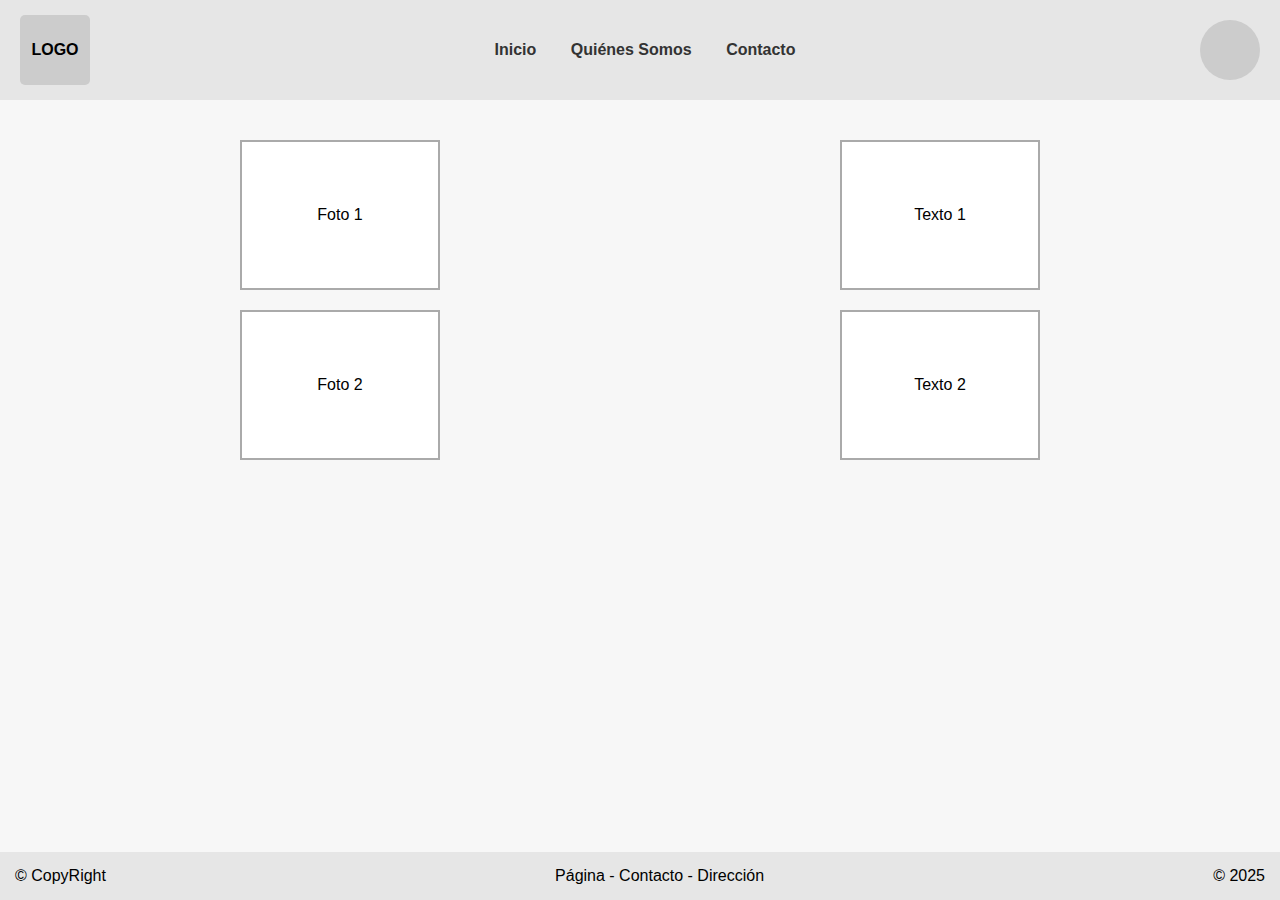
<file: pagina/index.html>
<!DOCTYPE html>
<html lang="es">
<head>
    <meta charset="UTF-8">
    <meta name="viewport" content="width=device-width, initial-scale=1.0">
    <title>Mi Página</title>
    <link rel="stylesheet" href="style.css">
</head>
<body>

    <!-- HEADER -->
    <header>
        <div class="logo">LOGO</div>

        <nav>
            <a href="#">Inicio</a>
            <a href="#">Quiénes Somos</a>
            <a href="#">Contacto</a>
        </nav>

        <div class="perfil"></div>
    </header>

    <!-- CONTENIDO -->
    <main>
        <div class="columna">
            <div class="foto">Foto 1</div>
            <div class="foto">Foto 2</div>
        </div>

        <div class="columna">
            <div class="texto">Texto 1</div>
            <div class="texto">Texto 2</div>
        </div>
    </main>

    <!-- FOOTER -->
    <footer>
        <span>© CopyRight</span>
        <span>Página - Contacto - Dirección</span>
        <span>© 2025</span>
    </footer>

    <script src="script.js"></script>
</body>
</html>
</file>
<file: pagina/style.css>
* {
    margin: 0;
    padding: 0;
    box-sizing: border-box;
    font-family: Arial, sans-serif;
}

body {
    background: #f7f7f7;
}

/* HEADER */
header {
    width: 100%;
    padding: 15px 20px;
    background: #e6e6e6;
    display: flex;
    justify-content: space-between;
    align-items: center;
}

.logo {
    width: 70px;
    height: 70px;
    background: #ccc;
    display: flex;
    justify-content: center;
    align-items: center;
    border-radius: 5px;
    font-weight: bold;
}

nav a {
    margin: 0 15px;
    text-decoration: none;
    font-weight: bold;
    color: #333;
}

.perfil {
    width: 60px;
    height: 60px;
    background: #ccc;
    border-radius: 50%;
}

/* CONTENIDO */
main {
    display: flex;
    justify-content: space-around;
    padding: 40px;
}

.columna {
    display: flex;
    flex-direction: column;
    gap: 20px;
}

.foto, .texto {
    width: 200px;
    height: 150px;
    background: white;
    border: 2px solid #aaa;
    display: flex;
    justify-content: center;
    align-items: center;
}

/* FOOTER */
footer {
    width: 100%;
    background: #e6e6e6;
    padding: 15px;
    display: flex;
    justify-content: space-between;
}
html, body {
    height: 100%;
}

body {
    display: flex;
    flex-direction: column;
    background: #f7f7f7;
}

main {
    flex: 1;
}
</file>
